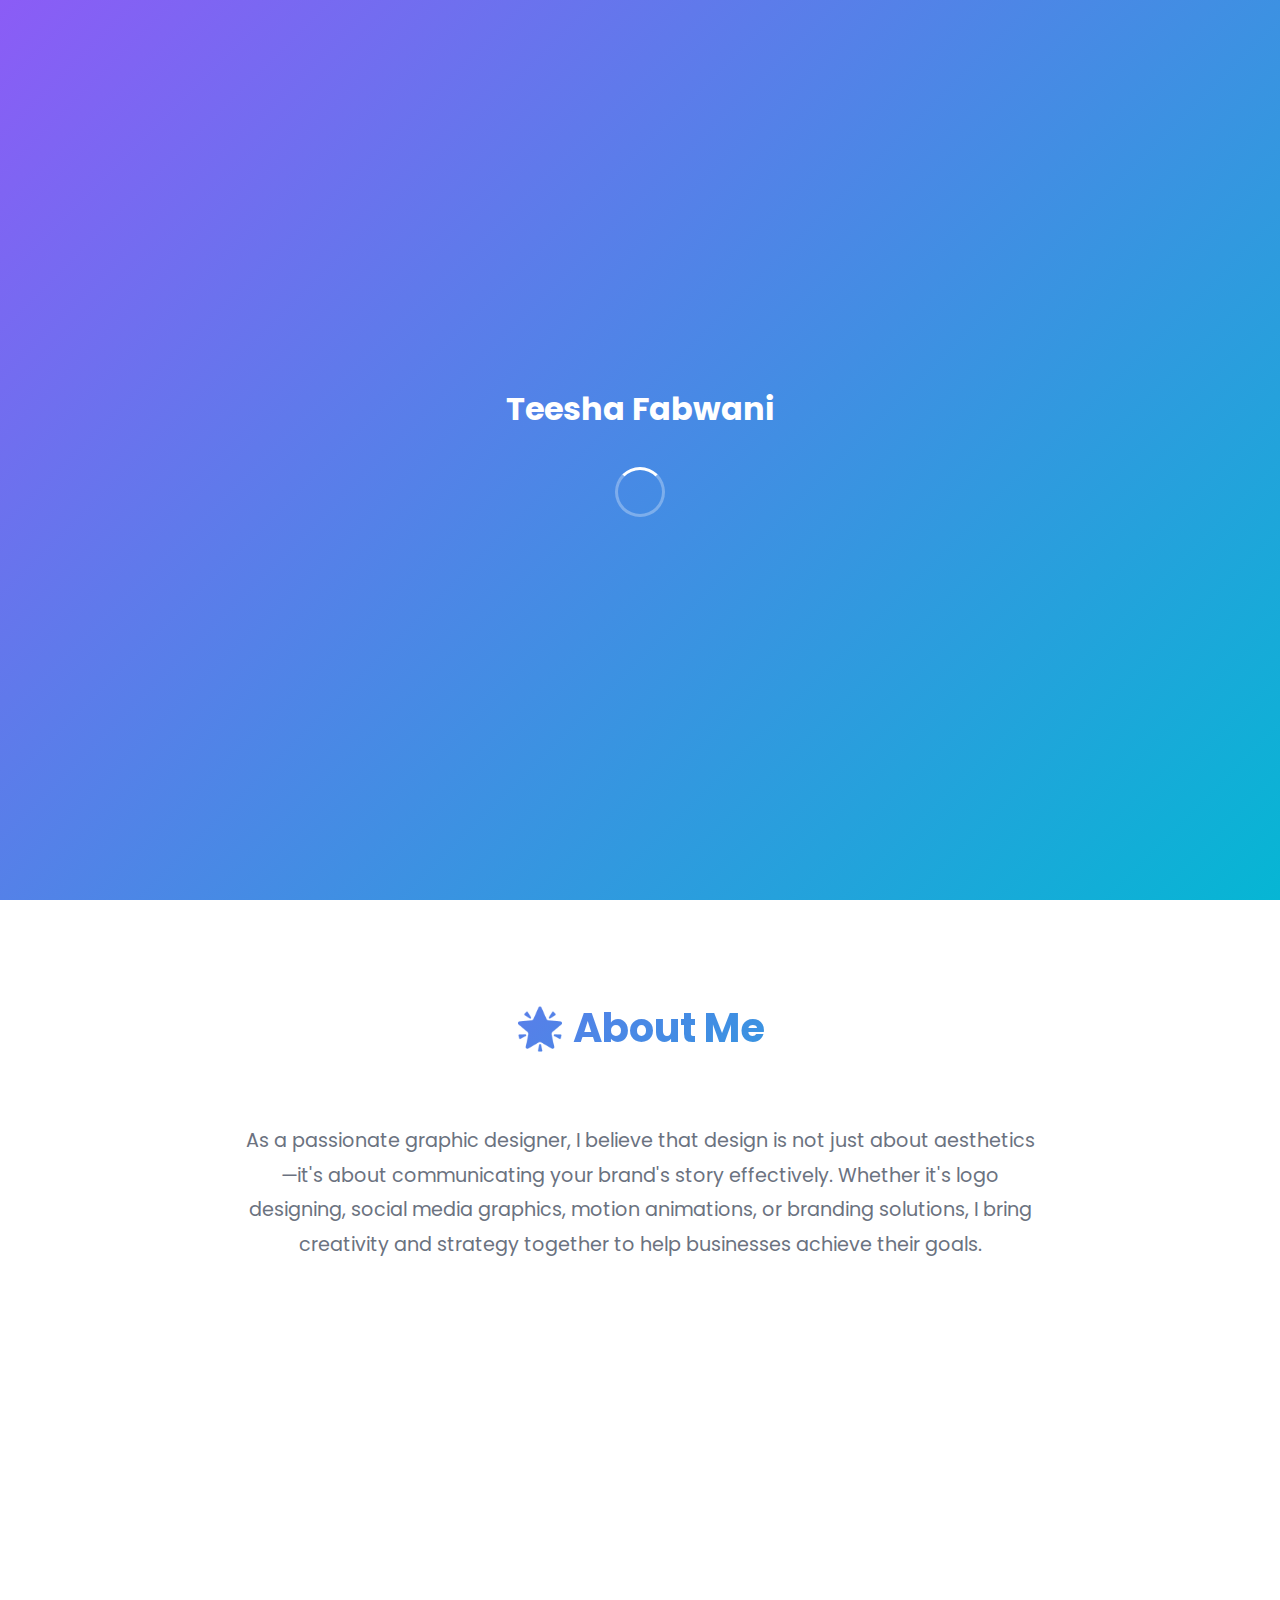
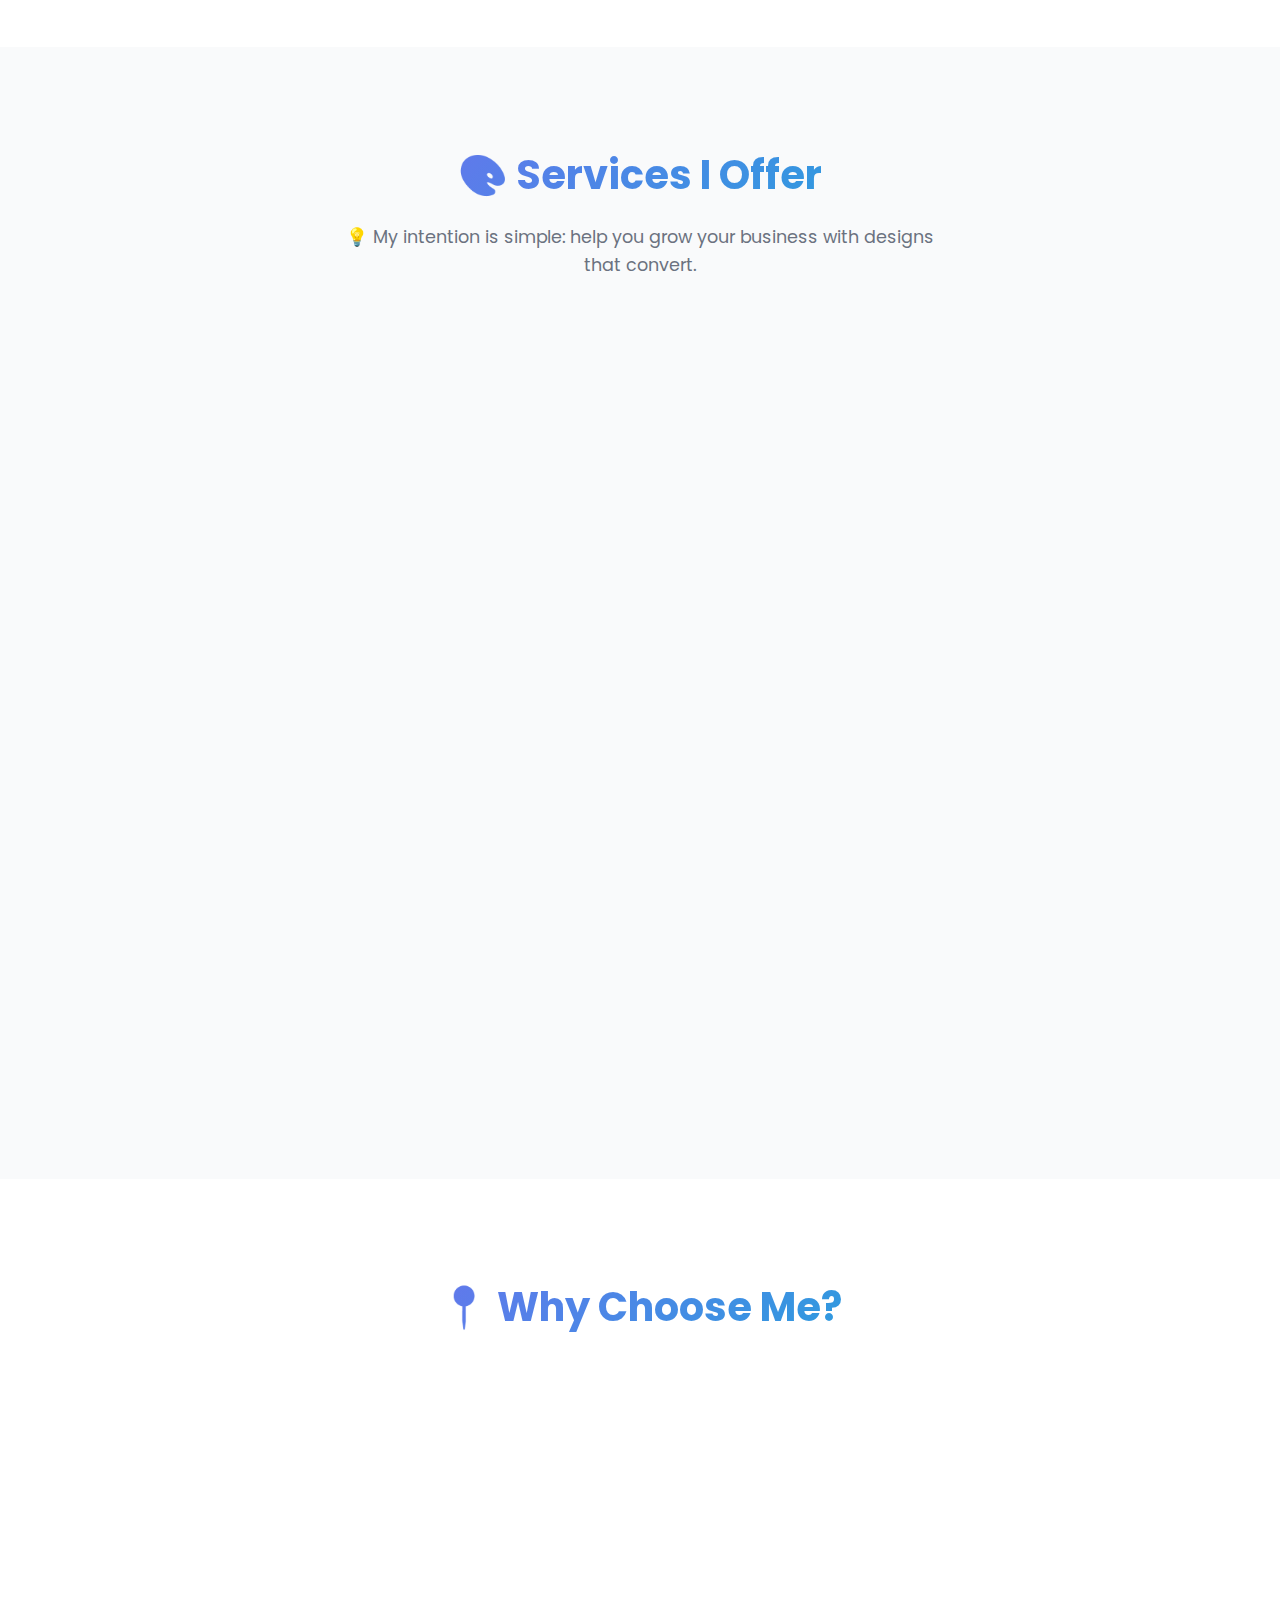
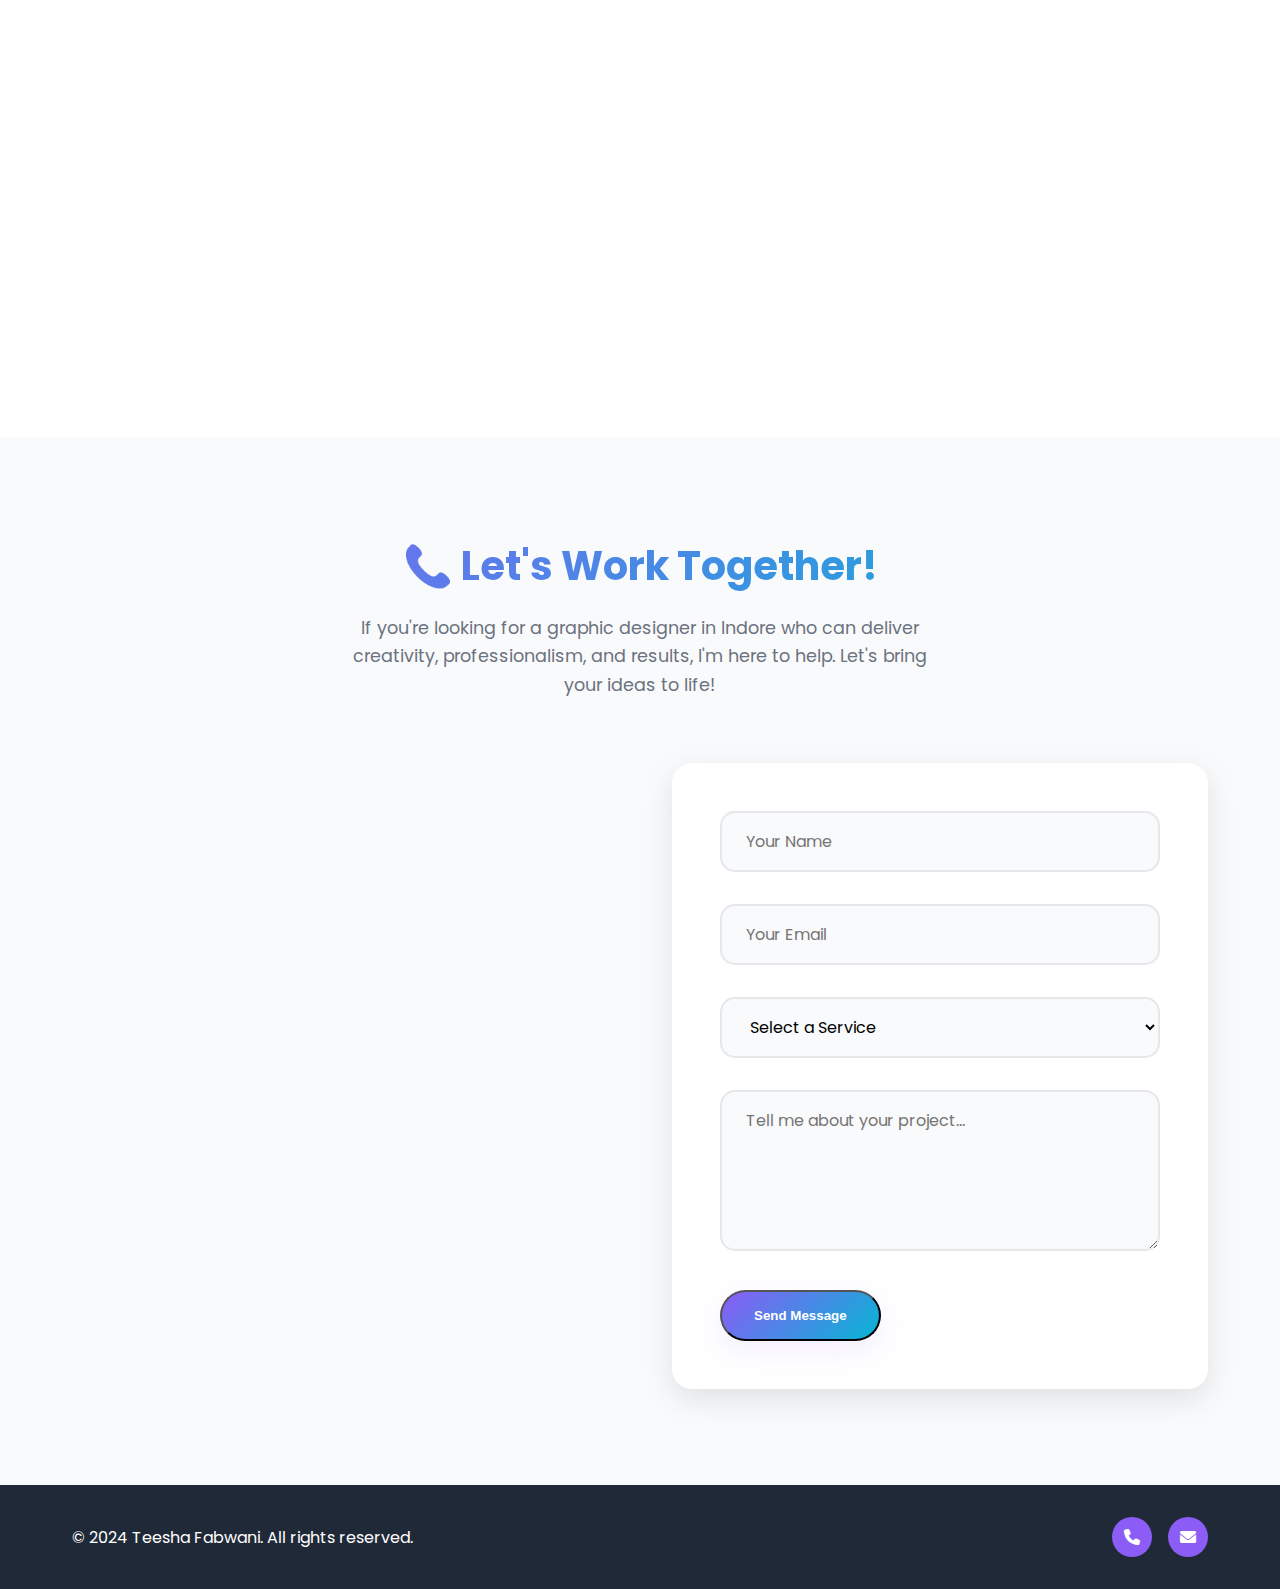
<file: index.html>
<!DOCTYPE html>
<html lang="en">
<head>
<meta name="google-site-verification" content="Zmix-0XwLU-gPl82M_QunHJ_OWAMTREr0df_5pCOdKE" />
    <meta charset="UTF-8">
    <meta name="viewport" content="width=device-width, initial-scale=1.0">
    <title>Graphic Designer & Animation Expert in Indore | Teesha Fabwani</title>
    <meta name="description" content="Professional Graphic Designer and Animation Expert in Indore with 1 year experience. Specializing in logo design, social media graphics, 2D/3D animation, and branding solutions.">
    <link rel="stylesheet" href="styles.css">
    <link href="https://fonts.googleapis.com/css2?family=Poppins:wght@300;400;500;600;700&display=swap" rel="stylesheet">
    <link rel="stylesheet" href="https://cdnjs.cloudflare.com/ajax/libs/font-awesome/6.0.0/css/all.min.css">
</head>
<meta name="google-site-verification" content="Zmix-0XwLU-gPl82M_QunHJ_OWAMTREr0df_5pCOdKE" />
<body>
    <!-- Navigation -->
    <nav class="navbar">
        <div class="nav-container">
            <div class="nav-logo">
                <h2>Teesha Fabwani</h2>
            </div>
            <ul class="nav-menu">
                <li><a href="#home">Home</a></li>
                <li><a href="#about">About</a></li>
                <li><a href="#services">Services</a></li>
                <li><a href="#contact">Contact</a></li>
            </ul>
            <div class="hamburger">
                <span></span>
                <span></span>
                <span></span>
            </div>
        </div>
    </nav>

    <!-- Hero Section -->
    <section id="home" class="hero">
        <div class="hero-container">
            <div class="hero-content">
                <div class="hero-text">
                    <h1 class="hero-title">
                        Hi, I'm <span class="highlight">Teesha Fabwani</span>
                    </h1>
                    <p class="hero-subtitle">
                        Professional Graphic Designer and Animation Expert in Indore
                    </p>
                    <p class="hero-description">
                        With 1 year of experience, I specialize in creating visually appealing designs and engaging animations that help brands stand out in the digital world. With over 10+ satisfied clients across different industries, my focus is to deliver designs that don't just look good, but also drive results.
                    </p>
                    <div class="hero-contact">
                        <a href="tel:8962218820" class="contact-btn">
                            <i class="fas fa-phone"></i> 8962218820
                        </a>
                        <a href="mailto:teeshadm9@gmail.com" class="contact-btn">
                            <i class="fas fa-envelope"></i> teeshadm9@gmail.com
                        </a>
                    </div>
                    <div class="hero-cta">
                        <a href="#services" class="btn-primary">View My Work</a>
                        <a href="#contact" class="btn-secondary">Get In Touch</a>
                    </div>
                </div>
                <div class="hero-image">
                    <div class="floating-elements">
                        <div class="floating-card card-1">
                            <i class="fas fa-palette"></i>
                        </div>
                        <div class="floating-card card-2">
                            <i class="fas fa-play-circle"></i>
                        </div>
                        <div class="floating-card card-3">
                            <i class="fas fa-magic"></i>
                        </div>
                        <div class="floating-card card-4">
                            <i class="fas fa-rocket"></i>
                        </div>
                    </div>
                </div>
            </div>
        </div>
    </section>

    <!-- About Section -->
    <section id="about" class="about">
        <div class="container">
            <div class="section-header">
                <h2>🌟 About Me</h2>
            </div>
            <div class="about-content">
                <div class="about-text">
                    <p class="about-description">
                        As a passionate graphic designer, I believe that design is not just about aesthetics—it's about communicating your brand's story effectively. Whether it's logo designing, social media graphics, motion animations, or branding solutions, I bring creativity and strategy together to help businesses achieve their goals.
                    </p>
                    <div class="stats-grid">
                        <div class="stat-item">
                            <i class="fas fa-clock"></i>
                            <h4>1 Year</h4>
                            <p>Professional Experience</p>
                        </div>
                        <div class="stat-item">
                            <i class="fas fa-users"></i>
                            <h4>10+</h4>
                            <p>Satisfied Clients</p>
                        </div>
                        <div class="stat-item">
                            <i class="fas fa-tools"></i>
                            <h4>Design & Animation</h4>
                            <p>Expertise</p>
                        </div>
                        <div class="stat-item">
                            <i class="fas fa-map-marker-alt"></i>
                            <h4>Indore Based</h4>
                            <p>Global Services</p>
                        </div>
                    </div>
                </div>
            </div>
        </div>
    </section>

    <!-- Services Section -->
    <section id="services" class="services">
        <div class="container">
            <div class="section-header">
                <h2>🎨 Services I Offer</h2>
                <p>💡 My intention is simple: help you grow your business with designs that convert.</p>
            </div>
            <div class="services-grid">
                <div class="service-card">
                    <div class="service-icon">
                        <i class="fas fa-crown"></i>
                    </div>
                    <h3>Logo & Brand Identity Design</h3>
                    <p>Memorable and professional branding that makes an impact.</p>
                </div>
                <div class="service-card">
                    <div class="service-icon">
                        <i class="fab fa-instagram"></i>
                    </div>
                    <h3>Social Media Graphics</h3>
                    <p>Engaging visuals to boost your online presence.</p>
                </div>
                <div class="service-card">
                    <div class="service-icon">
                        <i class="fas fa-video"></i>
                    </div>
                    <h3>2D/3D Animation</h3>
                    <p>Creative animations that bring stories to life.</p>
                </div>
                <div class="service-card">
                    <div class="service-icon">
                        <i class="fas fa-film"></i>
                    </div>
                    <h3>Motion Graphics</h3>
                    <p>Eye-catching videos for ads, presentations, and campaigns.</p>
                </div>
                <div class="service-card">
                    <div class="service-icon">
                        <i class="fas fa-mobile-alt"></i>
                    </div>
                    <h3>Web & App UI/UX Design</h3>
                    <p>User-friendly designs that enhance digital experiences.</p>
                </div>
                <div class="service-card">
                    <div class="service-icon">
                        <i class="fas fa-print"></i>
                    </div>
                    <h3>Print Design</h3>
                    <p>Posters, brochures, business cards, and more.</p>
                </div>
            </div>
        </div>
    </section>

    <!-- Why Choose Me Section -->
    <section class="why-choose">
        <div class="container">
            <div class="section-header">
                <h2>📍 Why Choose Me?</h2>
            </div>
            <div class="features-grid">
                <div class="feature-item">
                    <i class="fas fa-map-marker-alt"></i>
                    <h4>Local Expertise</h4>
                    <p>Trusted Graphic Designer in Indore</p>
                </div>
                <div class="feature-item">
                    <i class="fas fa-dollar-sign"></i>
                    <h4>Affordable Packages</h4>
                    <p>Flexible pricing to suit your budget</p>
                </div>
                <div class="feature-item">
                    <i class="fas fa-clock"></i>
                    <h4>Fast Turnaround</h4>
                    <p>Quick delivery without compromising quality</p>
                </div>
                <div class="feature-item">
                    <i class="fas fa-heart"></i>
                    <h4>100% Satisfaction</h4>
                    <p>Client happiness is my priority</p>
                </div>
                <div class="feature-item">
                    <i class="fas fa-handshake"></i>
                    <h4>Long-Term Partnerships</h4>
                    <p>Dedicated to building lasting relationships</p>
                </div>
            </div>
        </div>
    </section>

    <!-- Contact Section -->
    <section id="contact" class="contact">
        <div class="container">
            <div class="section-header">
                <h2>📞 Let's Work Together!</h2>
                <p>If you're looking for a graphic designer in Indore who can deliver creativity, professionalism, and results, I'm here to help. Let's bring your ideas to life!</p>
            </div>
            <div class="contact-content">
                <div class="contact-info">
                    <div class="contact-item">
                        <i class="fas fa-phone"></i>
                        <div>
                            <h4>Call/WhatsApp</h4>
                            <a href="tel:8962218820">8962218820</a>
                        </div>
                    </div>
                    <div class="contact-item">
                        <i class="fas fa-envelope"></i>
                        <div>
                            <h4>Email</h4>
                            <a href="mailto:teeshadm9@gmail.com">teeshadm9@gmail.com</a>
                        </div>
                    </div>
                    <div class="contact-item">
                        <i class="fas fa-map-marker-alt"></i>
                        <div>
                            <h4>Location</h4>
                            <p>Indore, India</p>
                        </div>
                    </div>
                </div>
                <div class="contact-form">
                    <form id="contactForm">
                        <div class="form-group">
                            <input type="text" id="name" name="name" placeholder="Your Name" required>
                        </div>
                        <div class="form-group">
                            <input type="email" id="email" name="email" placeholder="Your Email" required>
                        </div>
                        <div class="form-group">
                            <select id="service" name="service" required>
                                <option value="">Select a Service</option>
                                <option value="logo">Logo & Brand Identity</option>
                                <option value="social">Social Media Graphics</option>
                                <option value="animation">2D/3D Animation</option>
                                <option value="motion">Motion Graphics</option>
                                <option value="uiux">Web & App UI/UX</option>
                                <option value="print">Print Design</option>
                            </select>
                        </div>
                        <div class="form-group">
                            <textarea id="message" name="message" placeholder="Tell me about your project..." rows="5" required></textarea>
                        </div>
                        <button type="submit" class="btn-primary">Send Message</button>
                    </form>
                </div>
            </div>
        </div>
    </section>

    <!-- Footer -->
    <footer class="footer">
        <div class="container">
            <div class="footer-content">
                <div class="footer-text">
                    <p>&copy; 2024 Teesha Fabwani. All rights reserved.</p>
                </div>
                <div class="footer-contact">
                    <a href="tel:8962218820"><i class="fas fa-phone"></i></a>
                    <a href="mailto:teeshadm9@gmail.com"><i class="fas fa-envelope"></i></a>
                </div>
            </div>
        </div>
    </footer>

    <script src="app.js"></script>
</body>
</html>
</file>
<file: styles.css>
* {
    margin: 0;
    padding: 0;
    box-sizing: border-box;
}

:root {
    --primary-color: #8B5CF6;
    --secondary-color: #06B6D4;
    --accent-color: #F59E0B;
    --text-dark: #1F2937;
    --text-light: #6B7280;
    --white: #FFFFFF;
    --light-bg: #F9FAFB;
    --gradient-1: linear-gradient(135deg, #8B5CF6 0%, #06B6D4 100%);
    --gradient-2: linear-gradient(135deg, #F59E0B 0%, #EF4444 100%);
    --shadow: 0 10px 30px rgba(139, 92, 246, 0.1);
    --shadow-hover: 0 20px 40px rgba(139, 92, 246, 0.2);
}

html {
    scroll-behavior: smooth;
}

body {
    font-family: 'Poppins', sans-serif;
    line-height: 1.6;
    color: var(--text-dark);
    overflow-x: hidden;
}

/* Navigation */
.navbar {
    position: fixed;
    top: 0;
    width: 100%;
    background: rgba(255, 255, 255, 0.95);
    backdrop-filter: blur(10px);
    z-index: 1000;
    transition: all 0.3s ease;
    border-bottom: 1px solid rgba(139, 92, 246, 0.1);
}

.nav-container {
    max-width: 1200px;
    margin: 0 auto;
    padding: 1rem 2rem;
    display: flex;
    justify-content: space-between;
    align-items: center;
}

.nav-logo h2 {
    background: var(--gradient-1);
    -webkit-background-clip: text;
    -webkit-text-fill-color: transparent;
    background-clip: text;
    font-weight: 700;
}

.nav-menu {
    display: flex;
    list-style: none;
    gap: 2rem;
}

.nav-menu a {
    text-decoration: none;
    color: var(--text-dark);
    font-weight: 500;
    transition: all 0.3s ease;
    position: relative;
}

.nav-menu a::after {
    content: '';
    position: absolute;
    bottom: -5px;
    left: 0;
    width: 0;
    height: 2px;
    background: var(--primary-color);
    transition: width 0.3s ease;
}

.nav-menu a:hover::after {
    width: 100%;
}

.hamburger {
    display: none;
    flex-direction: column;
    cursor: pointer;
}

.hamburger span {
    width: 25px;
    height: 3px;
    background: var(--primary-color);
    margin: 3px 0;
    transition: 0.3s;
}

/* Container */
.container {
    max-width: 1200px;
    margin: 0 auto;
    padding: 0 2rem;
}

/* Section Headers */
.section-header {
    text-align: center;
    margin-bottom: 4rem;
}

.section-header h2 {
    font-size: 2.5rem;
    margin-bottom: 1rem;
    background: var(--gradient-1);
    -webkit-background-clip: text;
    -webkit-text-fill-color: transparent;
    background-clip: text;
}

.section-header p {
    font-size: 1.1rem;
    color: var(--text-light);
    max-width: 600px;
    margin: 0 auto;
}

/* Hero Section */
.hero {
    min-height: 100vh;
    display: flex;
    align-items: center;
    background: linear-gradient(135deg, #f8fafc 0%, #f1f5f9 100%);
    position: relative;
    overflow: hidden;
}

.hero::before {
    content: '';
    position: absolute;
    top: -50%;
    right: -50%;
    width: 100%;
    height: 200%;
    background: radial-gradient(circle, rgba(139, 92, 246, 0.05) 0%, transparent 70%);
    animation: rotate 20s linear infinite;
}

@keyframes rotate {
    0% { transform: rotate(0deg); }
    100% { transform: rotate(360deg); }
}

.hero-container {
    max-width: 1200px;
    margin: 0 auto;
    padding: 0 2rem;
}

.hero-content {
    display: grid;
    grid-template-columns: 1fr 1fr;
    gap: 4rem;
    align-items: center;
}

.hero-title {
    font-size: 3.5rem;
    font-weight: 700;
    margin-bottom: 1rem;
    line-height: 1.2;
}

.highlight {
    background: var(--gradient-1);
    -webkit-background-clip: text;
    -webkit-text-fill-color: transparent;
    background-clip: text;
}

.hero-subtitle {
    font-size: 1.5rem;
    color: var(--text-light);
    margin-bottom: 1.5rem;
    font-weight: 500;
}

.hero-description {
    font-size: 1.1rem;
    color: var(--text-light);
    margin-bottom: 2rem;
    line-height: 1.7;
}

.hero-contact {
    display: flex;
    gap: 1rem;
    margin-bottom: 2rem;
    flex-wrap: wrap;
}

.contact-btn {
    display: inline-flex;
    align-items: center;
    gap: 0.5rem;
    padding: 0.75rem 1.5rem;
    background: var(--white);
    border: 2px solid var(--primary-color);
    border-radius: 50px;
    text-decoration: none;
    color: var(--primary-color);
    font-weight: 600;
    transition: all 0.3s ease;
    box-shadow: var(--shadow);
}

.contact-btn:hover {
    background: var(--primary-color);
    color: var(--white);
    transform: translateY(-2px);
    box-shadow: var(--shadow-hover);
}

.hero-cta {
    display: flex;
    gap: 1rem;
    flex-wrap: wrap;
}

.btn-primary {
    padding: 1rem 2rem;
    background: var(--gradient-1);
    color: var(--white);
    text-decoration: none;
    border-radius: 50px;
    font-weight: 600;
    transition: all 0.3s ease;
    box-shadow: var(--shadow);
    display: inline-block;
}

.btn-primary:hover {
    transform: translateY(-3px);
    box-shadow: var(--shadow-hover);
}

.btn-secondary {
    padding: 1rem 2rem;
    background: transparent;
    color: var(--primary-color);
    text-decoration: none;
    border: 2px solid var(--primary-color);
    border-radius: 50px;
    font-weight: 600;
    transition: all 0.3s ease;
    display: inline-block;
}

.btn-secondary:hover {
    background: var(--primary-color);
    color: var(--white);
    transform: translateY(-3px);
}

/* Hero Image */
.hero-image {
    position: relative;
    height: 500px;
    display: flex;
    align-items: center;
    justify-content: center;
}

.floating-elements {
    position: relative;
    width: 100%;
    height: 100%;
}

.floating-card {
    position: absolute;
    width: 80px;
    height: 80px;
    background: var(--white);
    border-radius: 20px;
    display: flex;
    align-items: center;
    justify-content: center;
    font-size: 2rem;
    box-shadow: var(--shadow);
    animation: float 6s ease-in-out infinite;
}

.card-1 {
    top: 10%;
    left: 10%;
    color: var(--primary-color);
    animation-delay: 0s;
}

.card-2 {
    top: 20%;
    right: 20%;
    color: var(--secondary-color);
    animation-delay: 1.5s;
}

.card-3 {
    bottom: 30%;
    left: 20%;
    color: var(--accent-color);
    animation-delay: 3s;
}

.card-4 {
    bottom: 10%;
    right: 10%;
    color: #EF4444;
    animation-delay: 4.5s;
}

@keyframes float {
    0%, 100% {
        transform: translateY(0px) rotate(0deg);
    }
    50% {
        transform: translateY(-20px) rotate(5deg);
    }
}

/* About Section */
.about {
    padding: 6rem 0;
    background: var(--white);
}

.about-description {
    font-size: 1.2rem;
    color: var(--text-light);
    margin-bottom: 3rem;
    text-align: center;
    line-height: 1.8;
    max-width: 800px;
    margin-left: auto;
    margin-right: auto;
}

.stats-grid {
    display: grid;
    grid-template-columns: repeat(auto-fit, minmax(250px, 1fr));
    gap: 2rem;
}

.stat-item {
    text-align: center;
    padding: 2rem;
    background: var(--light-bg);
    border-radius: 20px;
    transition: all 0.3s ease;
    border: 1px solid transparent;
}

.stat-item:hover {
    transform: translateY(-5px);
    box-shadow: var(--shadow);
    border-color: var(--primary-color);
}

.stat-item i {
    font-size: 3rem;
    color: var(--primary-color);
    margin-bottom: 1rem;
}

.stat-item h4 {
    font-size: 1.5rem;
    margin-bottom: 0.5rem;
    color: var(--text-dark);
}

.stat-item p {
    color: var(--text-light);
}

/* Services Section */
.services {
    padding: 6rem 0;
    background: var(--light-bg);
}

.services-grid {
    display: grid;
    grid-template-columns: repeat(auto-fit, minmax(350px, 1fr));
    gap: 2rem;
}

.service-card {
    background: var(--white);
    padding: 3rem 2rem;
    border-radius: 20px;
    text-align: center;
    transition: all 0.3s ease;
    box-shadow: 0 5px 20px rgba(0, 0, 0, 0.05);
    border: 1px solid transparent;
}

.service-card:hover {
    transform: translateY(-10px);
    box-shadow: var(--shadow-hover);
    border-color: var(--primary-color);
}

.service-icon {
    width: 80px;
    height: 80px;
    margin: 0 auto 2rem;
    background: var(--gradient-1);
    border-radius: 50%;
    display: flex;
    align-items: center;
    justify-content: center;
    font-size: 2rem;
    color: var(--white);
    transition: all 0.3s ease;
}

.service-card:hover .service-icon {
    transform: scale(1.1) rotate(10deg);
}

.service-card h3 {
    font-size: 1.5rem;
    margin-bottom: 1rem;
    color: var(--text-dark);
}

.service-card p {
    color: var(--text-light);
    line-height: 1.6;
}

/* Why Choose Section */
.why-choose {
    padding: 6rem 0;
    background: var(--white);
}

.features-grid {
    display: grid;
    grid-template-columns: repeat(auto-fit, minmax(250px, 1fr));
    gap: 2rem;
}

.feature-item {
    text-align: center;
    padding: 2rem;
    transition: all 0.3s ease;
}

.feature-item:hover {
    transform: translateY(-5px);
}

.feature-item i {
    font-size: 3rem;
    color: var(--secondary-color);
    margin-bottom: 1rem;
}

.feature-item h4 {
    font-size: 1.3rem;
    margin-bottom: 0.5rem;
    color: var(--text-dark);
}

.feature-item p {
    color: var(--text-light);
}

/* Contact Section */
.contact {
    padding: 6rem 0;
    background: var(--light-bg);
}

.contact-content {
    display: grid;
    grid-template-columns: 1fr 1fr;
    gap: 4rem;
    align-items: start;
}

.contact-info {
    display: flex;
    flex-direction: column;
    gap: 2rem;
}

.contact-item {
    display: flex;
    align-items: center;
    gap: 1rem;
    padding: 2rem;
    background: var(--white);
    border-radius: 15px;
    box-shadow: 0 5px 20px rgba(0, 0, 0, 0.05);
    transition: all 0.3s ease;
}

.contact-item:hover {
    transform: translateY(-5px);
    box-shadow: var(--shadow);
}

.contact-item i {
    font-size: 2rem;
    color: var(--primary-color);
    min-width: 50px;
}

.contact-item h4 {
    font-size: 1.2rem;
    margin-bottom: 0.5rem;
    color: var(--text-dark);
}

.contact-item a {
    color: var(--primary-color);
    text-decoration: none;
    font-weight: 600;
}

.contact-item p {
    color: var(--text-light);
    margin: 0;
}

.contact-form {
    background: var(--white);
    padding: 3rem;
    border-radius: 20px;
    box-shadow: 0 10px 30px rgba(0, 0, 0, 0.1);
}

.form-group {
    margin-bottom: 2rem;
}

.form-group input,
.form-group select,
.form-group textarea {
    width: 100%;
    padding: 1rem 1.5rem;
    border: 2px solid #E5E7EB;
    border-radius: 15px;
    font-family: inherit;
    font-size: 1rem;
    transition: all 0.3s ease;
    background: var(--light-bg);
}

.form-group input:focus,
.form-group select:focus,
.form-group textarea:focus {
    outline: none;
    border-color: var(--primary-color);
    background: var(--white);
}

.form-group textarea {
    resize: vertical;
    min-height: 120px;
}

/* Footer */
.footer {
    background: var(--text-dark);
    padding: 2rem 0;
    color: var(--white);
}

.footer-content {
    display: flex;
    justify-content: space-between;
    align-items: center;
}

.footer-contact {
    display: flex;
    gap: 1rem;
}

.footer-contact a {
    width: 40px;
    height: 40px;
    background: var(--primary-color);
    border-radius: 50%;
    display: flex;
    align-items: center;
    justify-content: center;
    color: var(--white);
    text-decoration: none;
    transition: all 0.3s ease;
}

.footer-contact a:hover {
    transform: scale(1.1);
    background: var(--secondary-color);
}

/* Animations */
.fade-in {
    opacity: 0;
    transform: translateY(30px);
    transition: all 0.6s ease;
}

.fade-in.visible {
    opacity: 1;
    transform: translateY(0);
}

/* Responsive Design */
@media (max-width: 768px) {
    .hamburger {
        display: flex;
    }
    
    .nav-menu {
        position: fixed;
        left: -100%;
        top: 70px;
        flex-direction: column;
        background: var(--white);
        width: 100%;
        text-align: center;
        transition: 0.3s;
        box-shadow: 0 10px 27px rgba(0, 0, 0, 0.05);
        padding: 2rem 0;
    }
    
    .nav-menu.active {
        left: 0;
    }
    
    .hero-content {
        grid-template-columns: 1fr;
        text-align: center;
        gap: 3rem;
    }
    
    .hero-title {
        font-size: 2.5rem;
    }
    
    .section-header h2 {
        font-size: 2rem;
    }
    
    .services-grid {
        grid-template-columns: 1fr;
    }
    
    .contact-content {
        grid-template-columns: 1fr;
        gap: 3rem;
    }
    
    .hero-cta {
        justify-content: center;
    }
    
    .hero-contact {
        justify-content: center;
    }
    
    .footer-content {
        flex-direction: column;
        gap: 1rem;
        text-align: center;
    }
}

@media (max-width: 480px) {
    .container {
        padding: 0 1rem;
    }
    
    .hero-title {
        font-size: 2rem;
    }
    
    .hero-subtitle {
        font-size: 1.2rem;
    }
    
    .contact-form {
        padding: 2rem;
    }
    
    .stats-grid {
        grid-template-columns: 1fr;
    }
    
    .features-grid {
        grid-template-columns: 1fr;
    }
}
</file>
